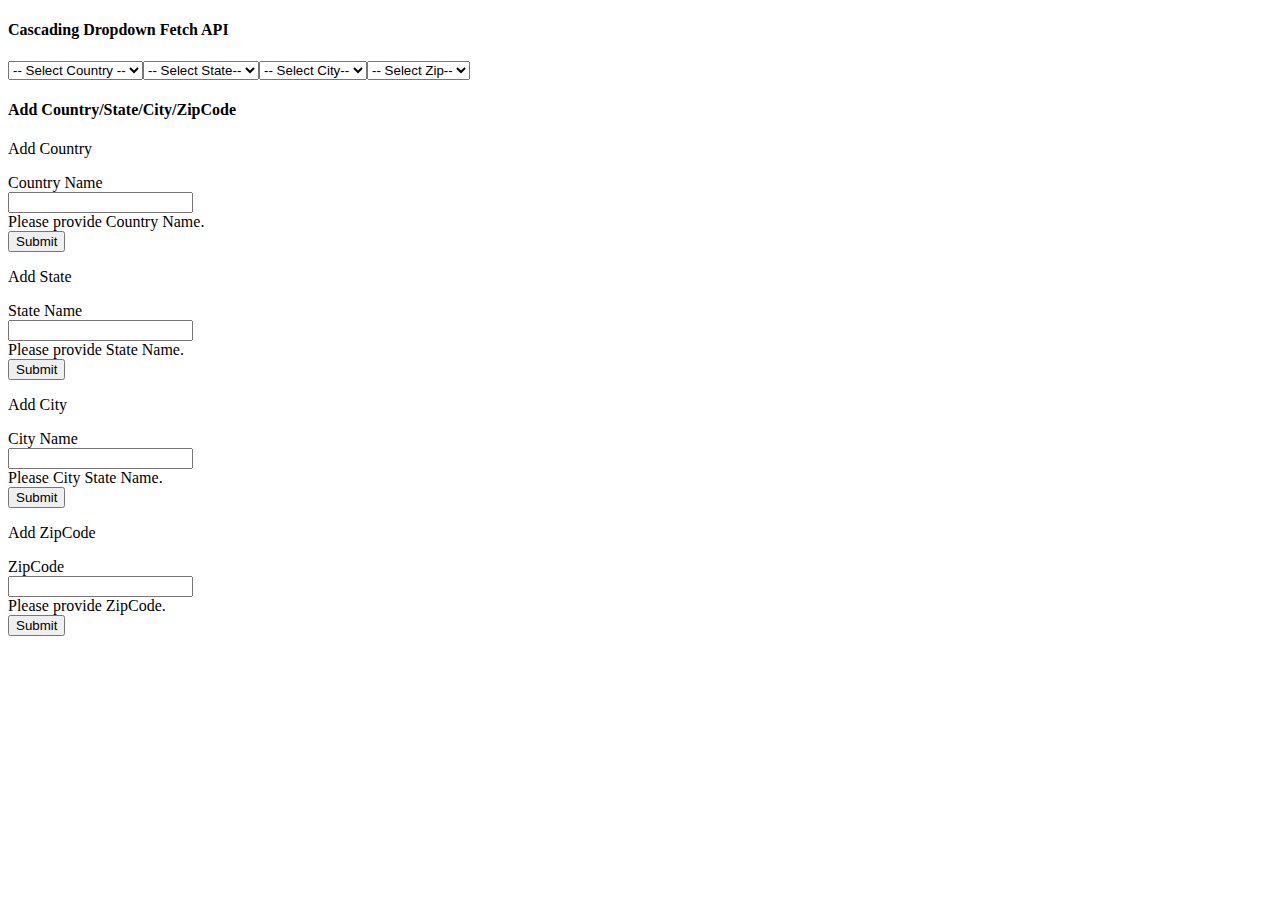
<file: src/main/resources/templates/index.html>
<!DOCTYPE html>
<html lang="en" xmlns:th="http://www.thymeleaf.org">
<head>
<meta name="viewport"
	content="width=device-width, initial-scale=1.0, minimum-scale=1.0">
<title>Spring Boot File Upload / Download Rest API Example</title>
<link rel="stylesheet"
	th:href="@{/webjars/bootstrap/css/bootstrap.min.css}" />
<link rel="stylesheet" th:href="@{/css/main.css}" />
</head>
<body>
	<div class="container-fluid">


		<div class="row">
			<div class="col-md-6">
				<div class="card">

					<div class="card-header text-center text-danger">
						<h4>Cascading Dropdown Fetch API</h4>
					</div>
					<div class="card-body">

						<form name="myform" id="myForm" method="post" class="mt-4 mb-4">
							<select id="countrySel" size="1"
								class="form-select mb-3 selectBox">
								<option value="" selected="selected" disabled>-- Select
									Country --</option>
							</select><select id="stateSel" size="1" class="form-select mb-3 selectBox">
								<option value="" selected="selected" disabled>-- Select
									State--</option>
							</select><select id="citySel" size="1" class="form-select mb-3 selectBox">
								<option value="" selected="selected" disabled>-- Select
									City--</option>
							</select><select id="zipSel" size="1" class="form-select mb-3 selectBox">
								<option value="" selected="selected" disabled>-- Select
									Zip--</option>
							</select>
							<!-- 		<br /> <br /> <input type="submit" value="Submit"> -->

						</form>
					</div>
				</div>
			</div>
			<div class="col-md-6">
				<div class="card">
					<div class="card-header text-center text-danger">
						<h4>Add Country/State/City/ZipCode</h4>
					</div>
					<div class="card-body">


						<div class="formsWrapper">
							<div class="formItem close">
								<p class="formItemHeading">Add Country</p>
								<div class="formItemContent">
									<div id="addCountry">
										<form name="addCountryForm" id="addCountryForm" method="post"
											class="needs-validation mt-4 mb-4" novalidate>
											<div class="row mb-3">
												<div class="col-md-3 text-end fw-bold">
													<label class="form-label" for="followers">Country
														Name</label>
												</div>
												<div class="col-md-8">
													<input class="form-control form-control-sm"
														id="countryname" name="countryname" type="text" required />
													<div class="invalid-feedback">Please provide Country
														Name.</div>
												</div>
											</div>
											<button class="btn btn-danger fw-bold"
												id="countrysubmitbutton" type="submit">Submit</button>

										</form>
									</div>
								</div>
							</div>

							<div class="formItem close">
								<p class="formItemHeading">Add State</p>
								<div class="formItemContent">
									<div id="addState">
										<form name="addStateForm" id="addStateForm" method="post"
											class="needs-validation mt-4 mb-4" novalidate>
											<div class="row mb-3">
												<div class="col-md-3 text-end fw-bold">
													<label class="form-label" for="followers">State
														Name</label>
												</div>
												<div class="col-md-8">
													<input class="form-control form-control-sm" type="text"
														required />
													<div class="invalid-feedback">Please provide State
														Name.</div>
												</div>
											</div>
											<button class="btn btn-danger fw-bold" id="statesubmitbutton"
												type="submit">Submit</button>

										</form>
									</div>
								</div>
							</div>


							<div class="formItem close">
								<p class="formItemHeading">Add City</p>
								<div class="formItemContent">
									<div id="addCity">
										<form name="addCityForm" id="addCityForm" method="post"
											class="needs-validation mt-4 mb-4" novalidate>
											<div class="row mb-3">
												<div class="col-md-3 text-end fw-bold">
													<label class="form-label" for="followers">City Name</label>
												</div>
												<div class="col-md-8">
													<input class="form-control form-control-sm" type="text"
														required />
													<div class="invalid-feedback">Please City State Name.</div>
												</div>
											</div>
											<button class="btn btn-danger fw-bold" id="citysubmitbutton"
												type="submit">Submit</button>

										</form>
									</div>
								</div>
							</div>



							<div class="formItem close">
								<p class="formItemHeading">Add ZipCode</p>
								<div class="formItemContent">
									<div id="addZipCode">
										<form name="addZipCodeForm" id="addZipCodeForm" method="post"
											class="needs-validation mt-4 mb-4" novalidate>
											<div class="row mb-3">
												<div class="col-md-3 text-end fw-bold">
													<label class="form-label" for="followers">ZipCode </label>
												</div>
												<div class="col-md-8">
													<input class="form-control form-control-sm" type="text"
														required />
													<div class="invalid-feedback">Please provide ZipCode.</div>
												</div>
											</div>
											<button class="btn btn-danger fw-bold"
												id="zipcodesubmitbutton" type="submit">Submit</button>

										</form>
									</div>
								</div>
							</div>



						</div>
					</div>



				</div>
			</div>
		</div>








	</div>
</body>
<script type="text/javascript"
	th:src="@{/webjars/bootstrap/js/bootstrap.bundle.min.js}"></script>
<script type="text/javascript" th:src="@{/js/cascadingddown.js}"></script>
<script type="text/javascript" th:src="@{/js/cascadingddown2.js}"></script>

<script>
(function() {
	'use strict'

	// Fetch all the forms we want to apply custom Bootstrap validation styles to
	var forms = document.querySelectorAll('.needs-validation')

	// Loop over them and prevent submission
	Array.prototype.slice.call(forms).forEach(function(form) {
		form.addEventListener('submit', function(event) {
			if (!form.checkValidity()) {
				event.preventDefault()
				event.stopPropagation()
			}

			form.classList.add('was-validated')
		}, false)
	})
})();
</script>
</html>
</file>
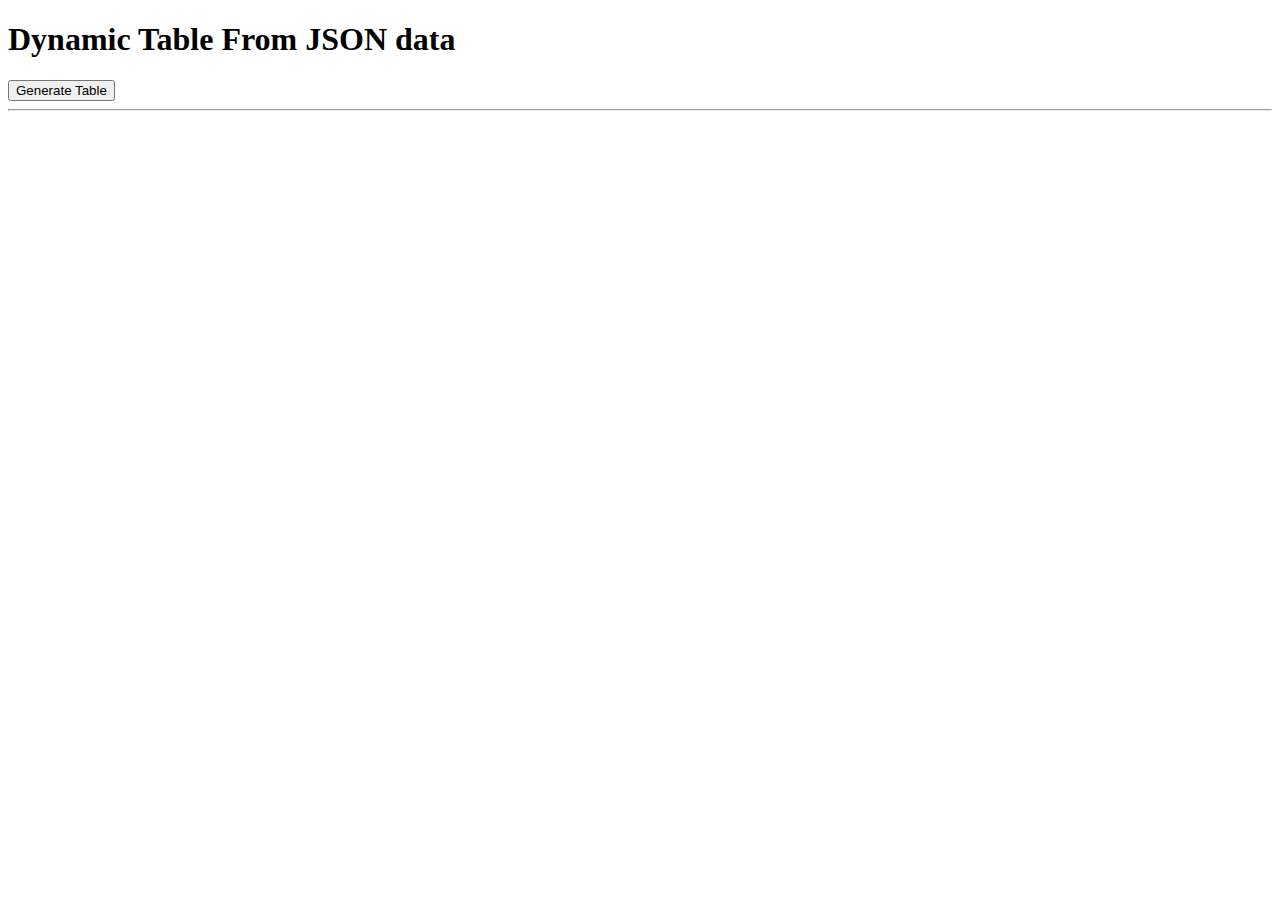
<file: src/main/resources/templates/index2.html>
<!DOCTYPE html>
<html>
<head>
<meta name="viewport" content="width=device-width, initial-scale=1">

</head>
<body>

	<h1>Dynamic Table From JSON data</h1>

	<input type="button" value="Generate Table" onclick="drawTable()" />
	<hr />
	<div id="dataTable"></div>

</body>
<script type="text/javascript" th:src="@{/js/index2.js}"></script>

</html>
</file>
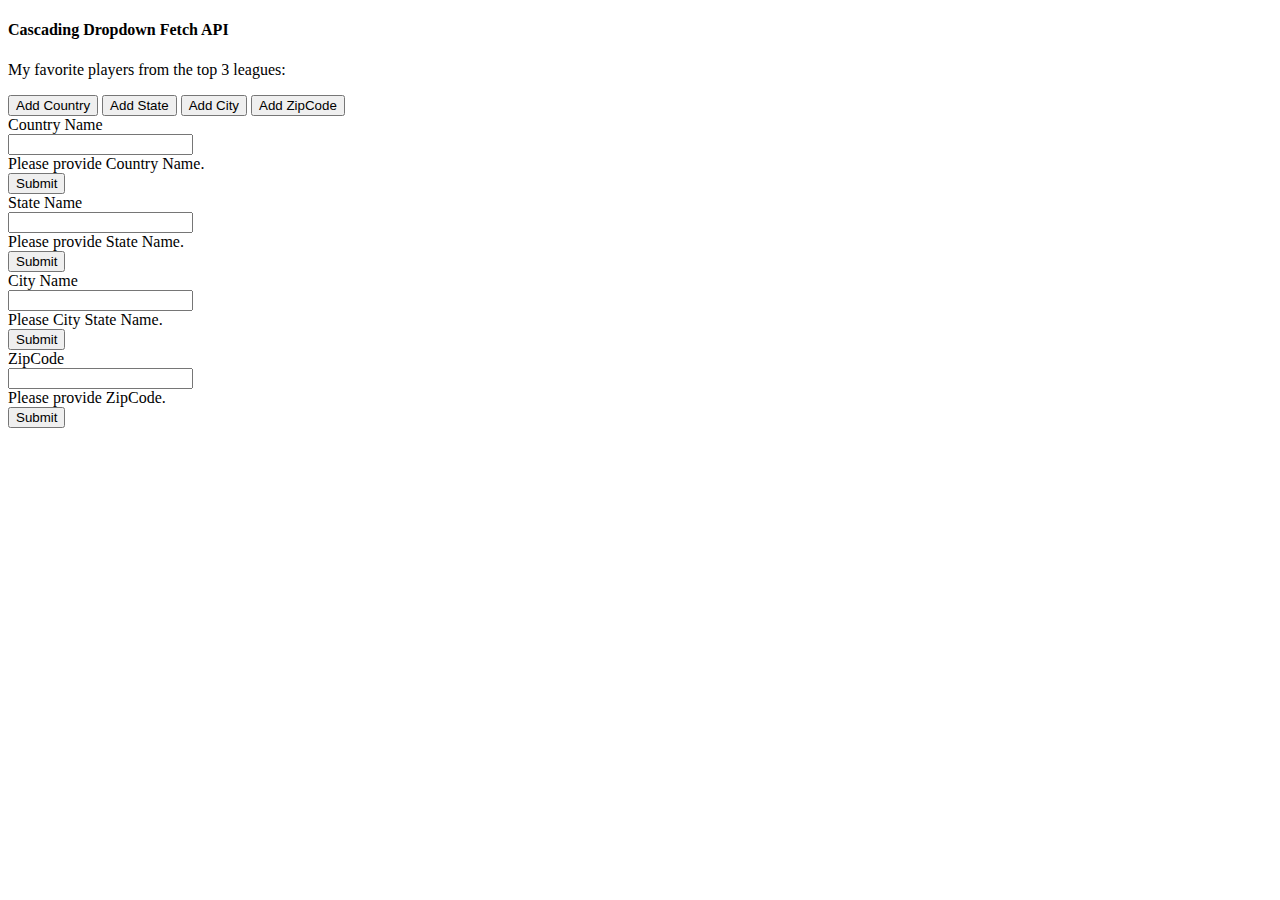
<file: src/main/resources/templates/index3.html>
<!DOCTYPE html>
<html lang="en" xmlns:th="http://www.thymeleaf.org">
<head>
<meta name="viewport"
	content="width=device-width, initial-scale=1.0, minimum-scale=1.0">
<title>Spring Boot File Upload / Download Rest API Example</title>
<link rel="stylesheet"
	th:href="@{/webjars/bootstrap/css/bootstrap.min.css}" />
<link rel="stylesheet" th:href="@{/css/main.css}" />
</head>
<body>
	<div class="container-fluid">


		<div class="row">
			<div class="col-md-6">
				<div class="card">

					<div class="card-header text-center text-danger">
						<h4>Cascading Dropdown Fetch API</h4>
					</div>
					<div class="card-body">

						<div class="selectionWrapper">
							<p class="topText">My favorite players from the top 3
								leagues:</p>
							<div class="selectSection">
								<button type="button" data-number="1">Add Country</button>
								<button type="button" data-number="2">Add State</button>
								<button type="button" data-number="3">Add City</button>
								<button type="button" data-number="4">Add ZipCode</button>
							</div>


							<div class="row">
							
							
								<div class="content" data-number="1">
									<form name="addCountryForm" id="addCountryForm" method="post"
										class="needs-validation mt-4 mb-4" novalidate>
										<div class="row mb-3">
											<div class="col-md-3 text-end fw-bold">
												<label class="form-label" for="followers">Country
													Name</label>
											</div>
											<div class="col-md-8">
												<input class="form-control form-control-sm" id="countryname"
													name="countryname" type="text" required />
												<div class="invalid-feedback">Please provide Country
													Name.</div>
											</div>
										</div>
										<button class="btn btn-danger fw-bold"
											id="countrysubmitbutton" type="submit">Submit</button>

									</form>
								</div>
								
								
								<div class="content" data-number="2">
									<form name="addStateForm" id="addStateForm" method="post"
										class="needs-validation mt-4 mb-4" novalidate>
										<div class="row mb-3">
											<div class="col-md-3 text-end fw-bold">
												<label class="form-label" for="followers">State Name</label>
											</div>
											<div class="col-md-8">
												<input class="form-control form-control-sm" type="text"
													required />
												<div class="invalid-feedback">Please provide State
													Name.</div>
											</div>
										</div>
										<button class="btn btn-danger fw-bold" id="statesubmitbutton"
											type="submit">Submit</button>

									</form>
								</div>
								
								
								<div class="content" data-number="3">
									<form name="addCityForm" id="addCityForm" method="post"
										class="needs-validation mt-4 mb-4" novalidate>
										<div class="row mb-3">
											<div class="col-md-3 text-end fw-bold">
												<label class="form-label" for="followers">City Name</label>
											</div>
											<div class="col-md-8">
												<input class="form-control form-control-sm" type="text"
													required />
												<div class="invalid-feedback">Please City State Name.</div>
											</div>
										</div>
										<button class="btn btn-danger fw-bold" id="citysubmitbutton"
											type="submit">Submit</button>

									</form>
								</div>
								
								
								<div class="content" data-number="4">
									<form name="addZipCodeForm" id="addZipCodeForm" method="post"
										class="needs-validation mt-4 mb-4" novalidate>
										<div class="row mb-3">
											<div class="col-md-3 text-end fw-bold">
												<label class="form-label" for="followers">ZipCode </label>
											</div>
											<div class="col-md-8">
												<input class="form-control form-control-sm" type="text"
													required />
												<div class="invalid-feedback">Please provide ZipCode.</div>
											</div>
										</div>
										<button class="btn btn-danger fw-bold"
											id="zipcodesubmitbutton" type="submit">Submit</button>

									</form>
								</div>
								
								
							</div>
						</div>



					</div>



				</div>
			</div>
		</div>



	</div>
</body>
<script type="text/javascript"
	th:src="@{/webjars/bootstrap/js/bootstrap.bundle.min.js}"></script>
<script type="text/javascript" th:src="@{/js/cascadingddown3.js}"></script>
<script>
(function() {
	'use strict'

	// Fetch all the forms we want to apply custom Bootstrap validation styles to
	var forms = document.querySelectorAll('.needs-validation')

	// Loop over them and prevent submission
	Array.prototype.slice.call(forms).forEach(function(form) {
		form.addEventListener('submit', function(event) {
			if (!form.checkValidity()) {
				event.preventDefault()
				event.stopPropagation()
			}

			form.classList.add('was-validated')
		}, false)
	})
})();
</script>
</html>
</file>
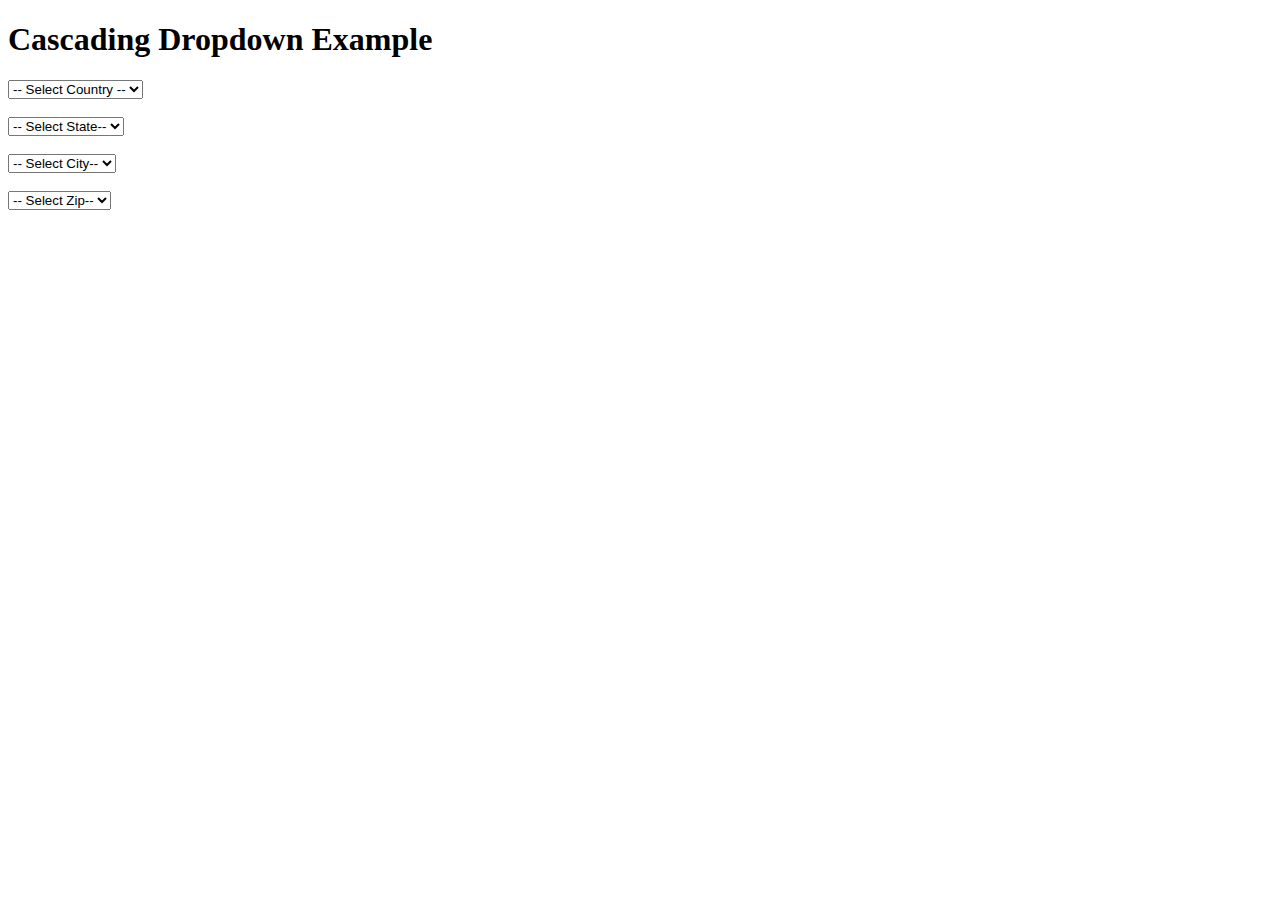
<file: src/main/resources/templates/index_static.html>
<!DOCTYPE html>
<html>
<head>
<meta name="viewport" content="width=device-width, initial-scale=1">

</head>
<body>

	<h1>Cascading Dropdown Example</h1>

	<form name="myform" id="myForm">
		<select id="countySel" size="1">
			<option value="" selected="selected">-- Select Country --</option>
		</select> <br> <br> <select id="stateSel" size="1">
			<option value="" selected="selected">-- Select State--</option>
		</select> <br> <br> <select id="citySel" size="1">
			<option value="" selected="selected">-- Select City--</option>
		</select> <br> <br> <select id="zipSel" size="1">
			<option value="" selected="selected">-- Select Zip--</option>
		</select>
	</form>

</body>
<script>
var countryStateInfo = {
	"USA": {
		"California": {
			"Los Angeles": ["88801", "88802", "88803", "88804"],
			"San Diego": ["88893", "88801"]
		},
		"Texas": {
			"Dallas": ["99901", "99902"],
			"Austin": ["99901", "99944"]
		}
	},
	"India": {
		"Haryana": {
			"Gurugram": ["222005"],
			"Gurgaon" : ["222030", "222030"]
		},
		"Delhi": {
			"LalQuila" : ["111011", "111020"],
			"GyarehMoorti" : ["111006", "111002"]
		}
	}
}


window.onload = function () {
	
	//Get html elements
	var countySel = document.getElementById("countySel");
	var stateSel = document.getElementById("stateSel");	
	var citySel = document.getElementById("citySel");
	var zipSel = document.getElementById("zipSel");
	
	//Load countries
	for (var country in countryStateInfo) {
		countySel.options[countySel.options.length] = new Option(country, country);
	}
	
	//County Changed
	countySel.onchange = function () {
		 
		 stateSel.length = 1; // remove all options bar first
		 citySel.length = 1; // remove all options bar first
		 zipSel.length = 1; // remove all options bar first
		 
		 if (this.selectedIndex < 1)
			 return; // done
		 
		 for (var state in countryStateInfo[this.value]) {
			 stateSel.options[stateSel.options.length] = new Option(state, state);
		 }
	}
	
	//State Changed
	stateSel.onchange = function () {		 
		 
		 citySel.length = 1; // remove all options bar first
		 zipSel.length = 1; // remove all options bar first
		 
		 if (this.selectedIndex < 1)
			 return; // done
		 
		 for (var city in countryStateInfo[countySel.value][this.value]) {
			 citySel.options[citySel.options.length] = new Option(city, city);
		 }
	}
	
	//City Changed
	citySel.onchange = function () {
		zipSel.length = 1; // remove all options bar first
		
		if (this.selectedIndex < 1)
			return; // done
		
		var zips = countryStateInfo[countySel.value][stateSel.value][this.value];
		for (var i = 0; i < zips.length; i++) {
			zipSel.options[zipSel.options.length] = new Option(zips[i], zips[i]);
		}
	}	
}
</script>

</html>
</file>
